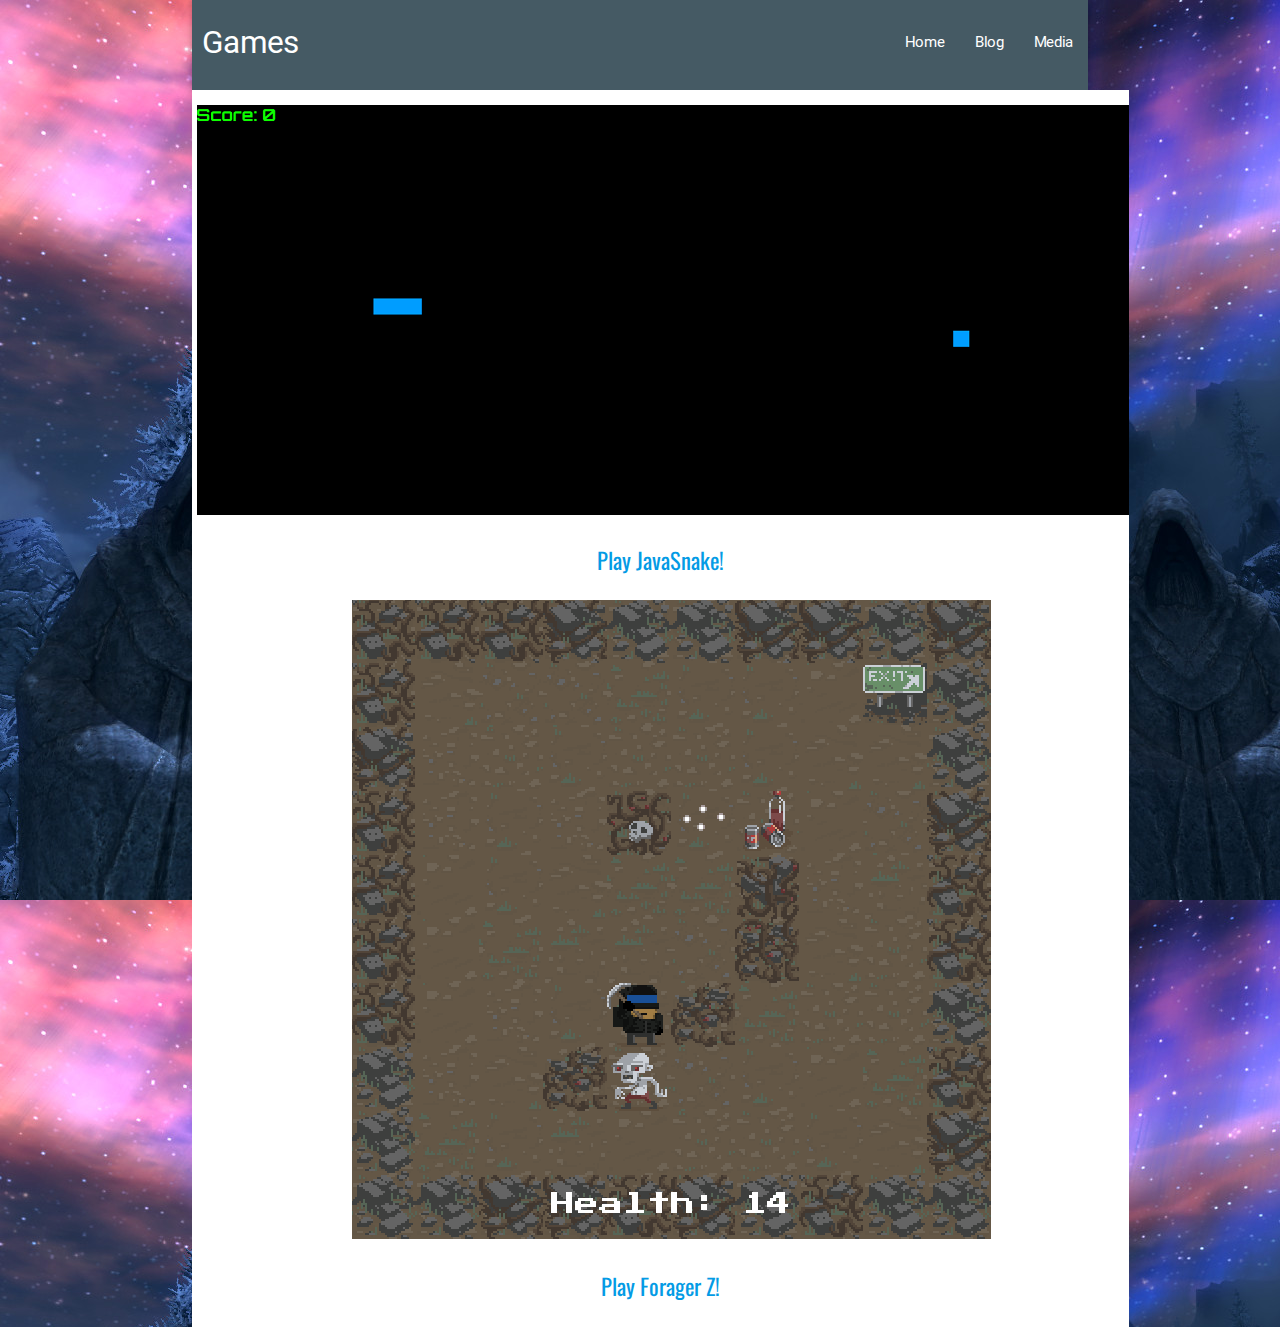
<file: public_html/game.html>
<!DOCTYPE html>
<!--
To change this license header, choose License Headers in Project Properties.
To change this template file, choose Tools | Templates
and open the template in the editor.
-->
<html>
    <head>
        <title>Games</title>
        <meta charset="UTF-8">
        <meta name="viewport" content="width=device-width, initial-scale=1.0">
      <!--Import materialize.css-->
      <link type="text/css" rel="stylesheet" href="css/template3.css"/>
      <link type="text/css" rel="stylesheet" href="css/materialize.min.css"  media="screen,projection"/>
      <link rel="icon" href="img/council.png">
      <link href='https://fonts.googleapis.com/css?family=Oswald' rel='stylesheet' type='text/css'>
      

      <!--Let browser know website is optimized for mobile-->
      <meta name="viewport" content="width=device-width, initial-scale=1.0"/>

    </head>
    <body>
        <header>
            <nav class="blue-grey darken-2">
                <a href="#" class="brand-logo padding-down">Games</a>
                <div class="padding-nav">
                    <ul class="right padding-down">
                        <li><a href="home.html">Home</a></li> 
                        <li><a href="blog.html">Blog</a></li>
                        <li><a href="media.html">Media</a></li>
                    </ul>
                </div>
            </nav>
        </header>
        <main>
            <div class="container">
                <div class="main-background">
                    <section>
                <ul id="gallery">
                    <li>
                        <a href="JavaSnake/public_html/index.html">
                          <!-- Image tag has two attributes, they are src=" " and alt=" " -->
                          <img class="middlething" src="img/snake.png" alt="Previous Website screenshot.">
                          <p>Play JavaSnake!</p>
                        </a>
                    </li>
                    <li>
                        <a href="roguelike.html">
                          <img class="middler" src="img/foragerz.png" alt="Previous Website screenshot.">
                          <p>Play Forager Z!</p>
                        </a>
                    </li>
                </ul>
            </section>
                </div>
            </div>
        </main>
      <script type="text/javascript" src="https://code.jquery.com/jquery-2.1.1.min.js"></script>
      <script type="text/javascript" src="js/materialize.min.js"></script>
    </body>
</html>
</file>
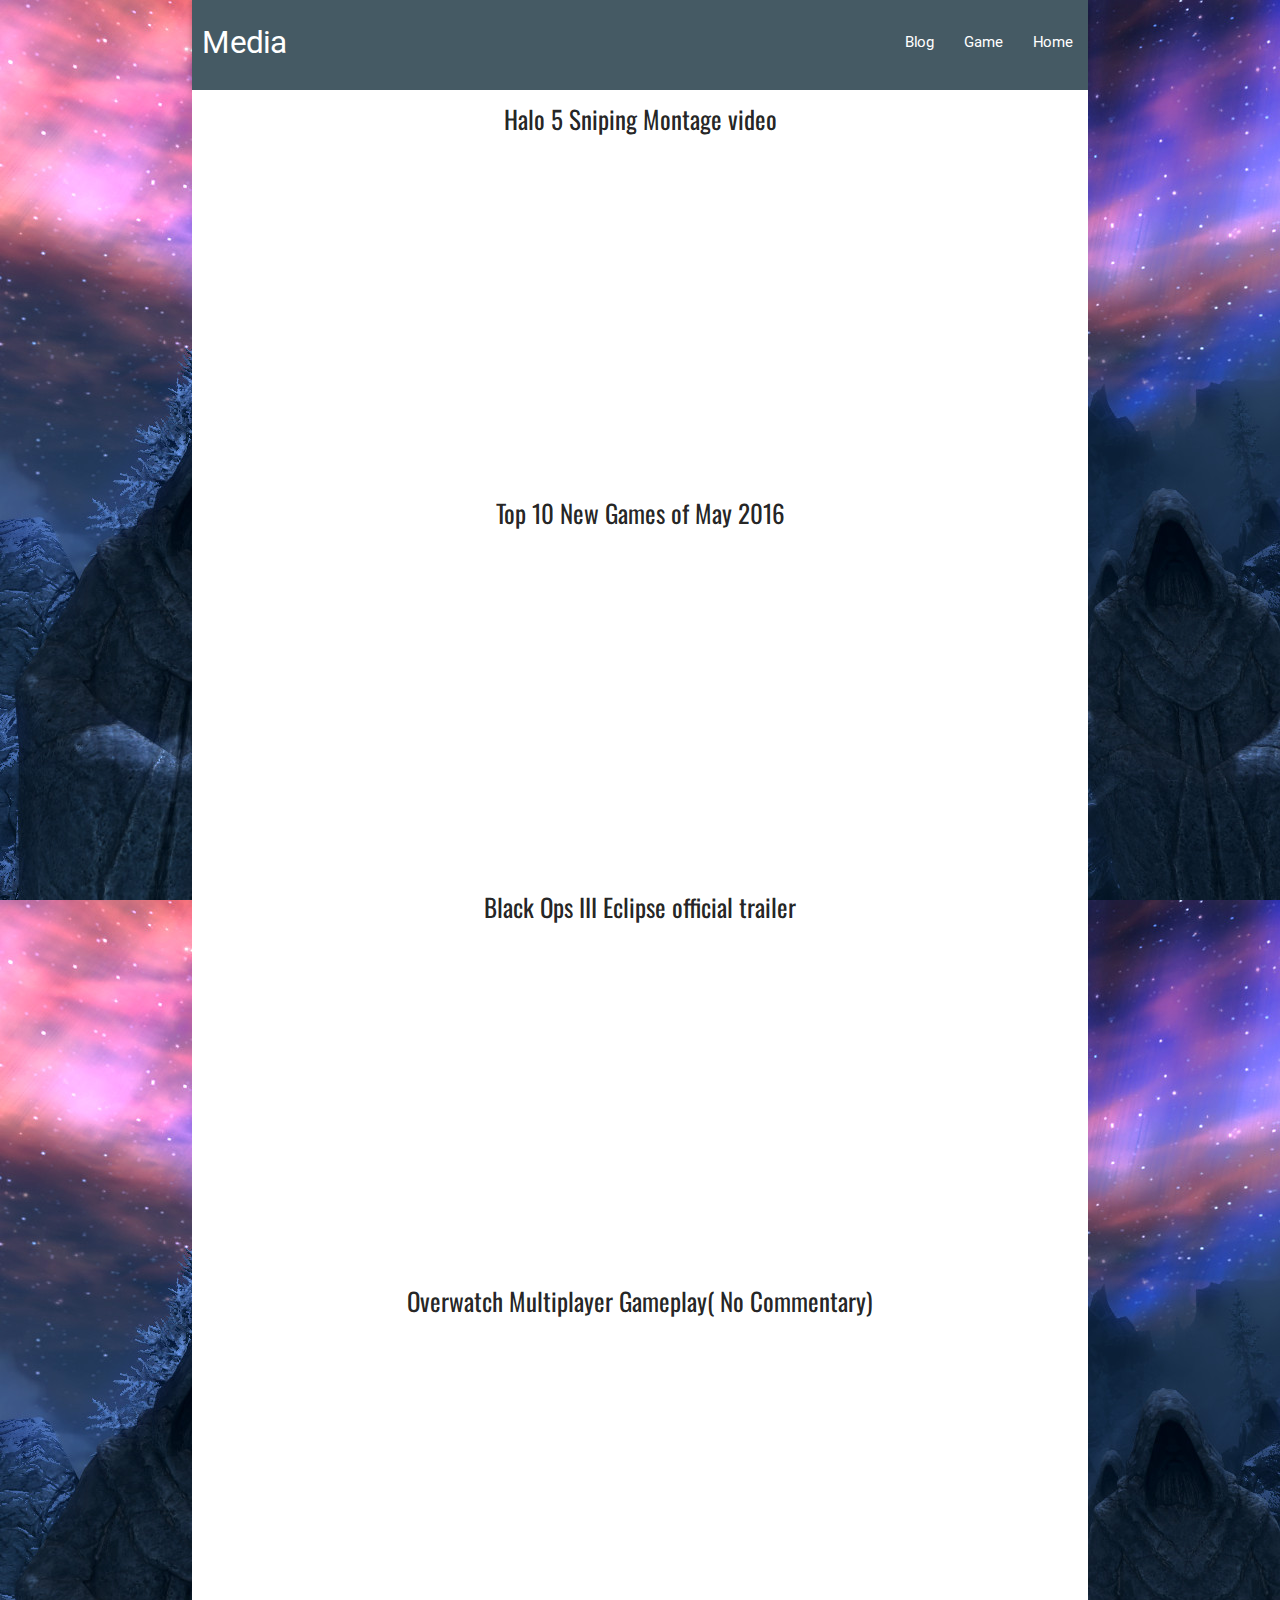
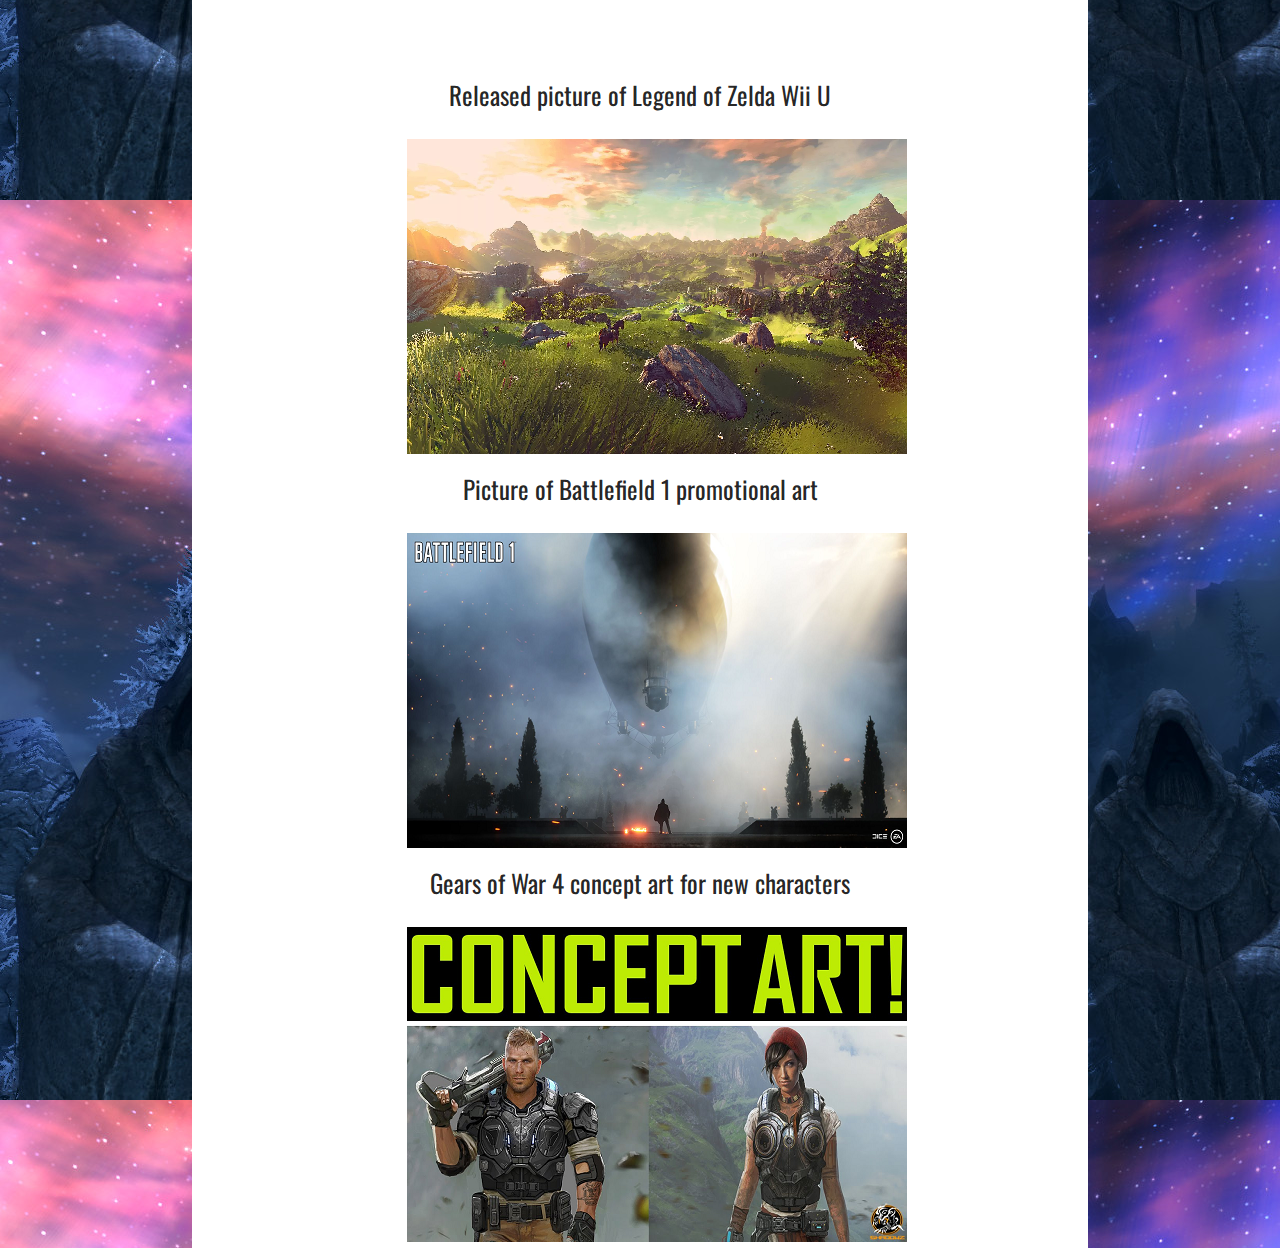
<file: public_html/media.html>
<!DOCTYPE html>
<!--
To change this license header, choose License Headers in Project Properties.
To change this template file, choose Tools | Templates
and open the template in the editor.
-->
<html>
    <head>
        <title>Media</title>
        <meta charset="UTF-8">
        <meta name="viewport" content="width=device-width, initial-scale=1.0">
      <!--Import materialize.css-->
      <link type="text/css" rel="stylesheet" href="css/template1.css"/>
      <link type="text/css" rel="stylesheet" href="css/materialize.min.css"  media="screen,projection"/>
      <link rel="icon" href="img/council.png">
      <link href='https://fonts.googleapis.com/css?family=Oswald' rel='stylesheet' type='text/css'>
      

      <!--Let browser know website is optimized for mobile-->
      <meta name="viewport" content="width=device-width, initial-scale=1.0"/>

    </head>
    <body>
        <header>
            <nav class="blue-grey darken-2">
                <a href="#" class="brand-logo padding-down">Media</a>
                <div class="padding-nav">
                    <ul class="right padding-down">
                        <li><a href="blog.html">Blog</a></li> 
                        <li><a href="game.html">Game</a></li>
                        <li><a href="home.html">Home</a></li>
                    </ul>
                </div>
            </nav>
        </header>
        <main>
            <div class="container">
                <div class="main-background">
                    <div class="spacing">
                    <p>Halo 5 Sniping Montage video</p>
                    <iframe class="middlething" width="500" height="315" src="https://www.youtube.com/embed/Ji8nsa1S8DE" frameborder="0" allowfullscreen></iframe>
                  </div> 
                  <div class="spacing">
                     <p>Top 10 New Games of May 2016</p>
                     <iframe class="middlething" width="500" height="315" src="https://www.youtube.com/embed/8lZCgHoZ7h4" frameborder="0" allowfullscreen></iframe>
                  </div>
                  <div class="spacing">
                     <p>Black Ops III Eclipse official trailer</p>
                     <iframe  class="middlething" width="500" height="315" src="https://www.youtube.com/embed/Ot8t0ih2acU" frameborder="0" allowfullscreen></iframe>
                  </div>
                  <div class="spacing">
                     <p>Overwatch Multiplayer Gameplay( No Commentary)</p>
                     <iframe class="middlething" width="500" height="315" src="https://www.youtube.com/embed/7Pfu5NVoMg0" frameborder="0" allowfullscreen></iframe>
                  </div>
                  <div class="spacing">
                     <p>Released picture of Legend of Zelda Wii U</p>
                     <img class="middlething" src="img/zelda.png" alt="zelda.png">
                  </div>
                  <div class="spacing">
                     <p>Picture of Battlefield 1 promotional art</p>
                     <img class="middlething" src="img/battlefield 1.png" alt="battlefield1">
                  </div>
                     <div class="spacing">
                     <p>Gears of War 4 concept art for new characters</p>
                     <img class="middlething" src="img/Gears of War 4.png" alt="Gears of War 4">
                  </div>
                </div>
            </div>
        </main>
      <script type="text/javascript" src="https://code.jquery.com/jquery-2.1.1.min.js"></script>
      <script type="text/javascript" src="js/materialize.min.js"></script>
    </body>
</html>
</file>
<file: public_html/css/template3.css>
.padding-down {
    margin-top: 10px;
    margin-left: 10px;
}

body {
    background-image: url('sovngarde.jpg');
}

div.main-background {
    display: table-cell;
    vertical-align: middle;
    margin-left:auto;
    margin-right:auto;
    width: 1200px;
    height: 555px;
    background-color: white;
}

p {
    text-align: center;
    font-family: 'Oswald', sans-serif;
    font-size: 1.5em;
}

.middlething {
    margin-left: 5px;
}

.middler {
    margin-left: 160px;
}
</file>
<file: public_html/css/template1.css>
.padding-down {
    margin-top: 10px;
    margin-left: 10px;
}

body {
    background-image: url('sovngarde.jpg');
}

div.main-background {
    display: table-cell;
    
    width: 1200px;
    height: 1200px;
    background-color: white;
    padding: 0px;
}

p {
    text-align: center;
    margin-top: -40px;
    font-family: 'Oswald', sans-serif;
    font-size: 25px;
}

.spacing {
    margin-top: 50px;
}

.middlething {
    margin-left: 215px;
}
</file>
